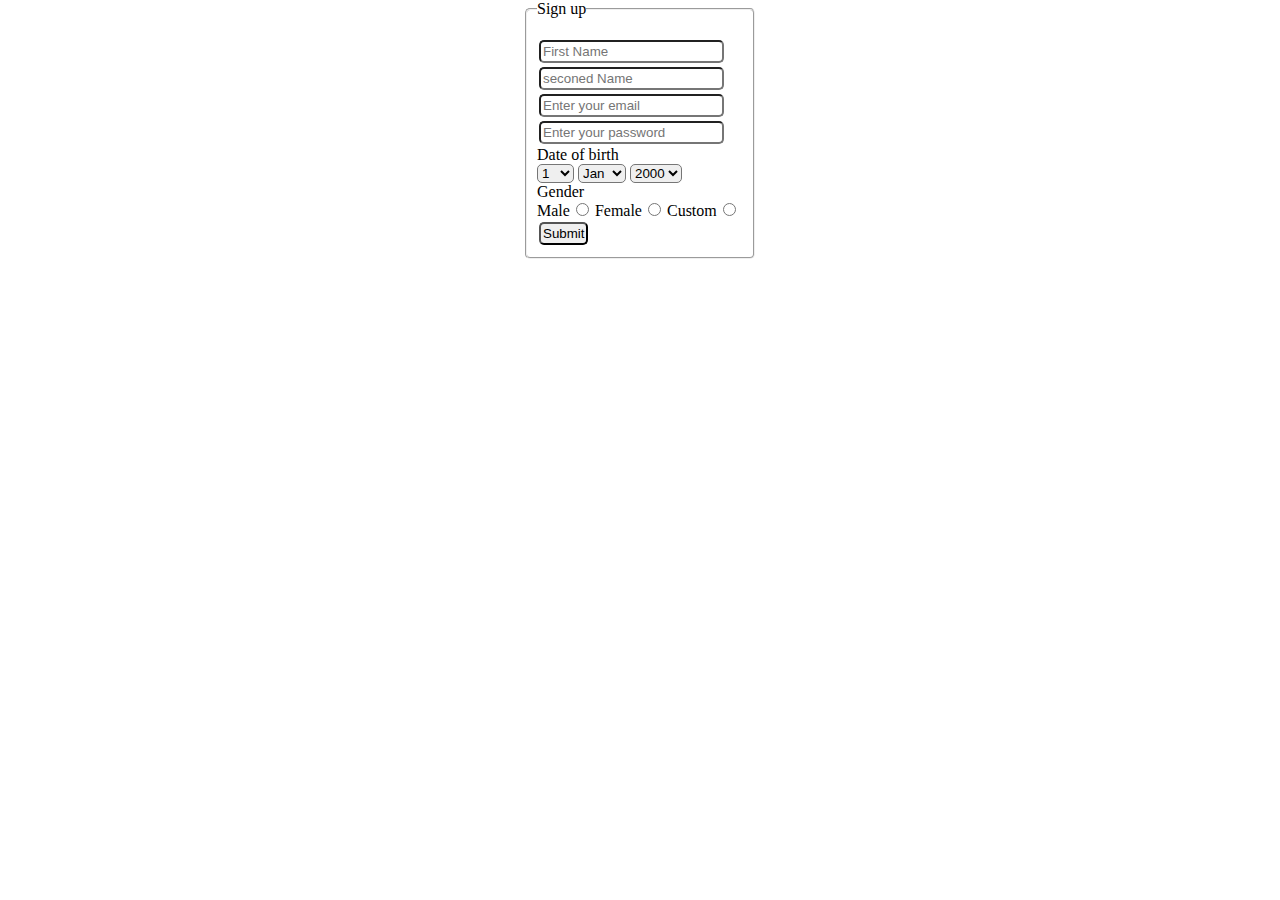
<file: index.html>
<!DOCTYPE html>
<html lang="en">
<head>
    <meta charset="UTF-8">
    <meta name="viewport" content="width=device-width, initial-scale=1.0">
    <title>Document</title>
    <link rel="stylesheet" href="style.css">
    <script src="main.js"></script>
</head>
<body>
    <fieldset>
    <legend>Sign up</legend>
    <form action="log in.html" method="post" onsubmit="return form();">
        <p id="error"></p>
        <input type="text" placeholder="First Name" name="F-Name" id="F-Name">
        <input type="text" placeholder="seconed Name" name="S-Name" id="S-Name">
        <input type="email" placeholder="Enter your email" name="Email" id="Email">
        <input type="password" placeholder="Enter your password" name="password" id="password">
        <label for="">Date of birth</label><br>
        <select name="day" id="day">
            <option value="1">1</option>
            <option value="2">2</option>
            <option value="3">3</option>
            <option value="4">4</option>
            <option value="5">5</option>
            <option value="6">6</option>
            <option value="7">7</option>
            <option value="8">8</option>
            <option value="9">9</option>
            <option value="10">10</option>
        </select>
        <select name="month" id="month">
            <option value="Jan">Jan</option>
            <option value="Feb">Feb</option>
            <option value="Mar">mar</option>
            <option value="Abr">Abr</option>
            <option value="May">May</option>
            <option value="Jun">Jun</option>
            <option value="Jul">Jul</option>
            <option value="Aug">Aug</option>
            <option value="Sep">Sep</option>
            <option value="Oct">Oct</option>
            <option value="Nov">Nov</option>
            <option value="Dec">Dec</option>
        </select>
        <select name="year" id="year">
            <option value="2000">2000</option>
            <option value="2001">2001</option>
            <option value="2002">2002</option>
            <option value="2003">2003</option>
            <option value="2004">2004</option>
            <option value="2005">2005</option>
            <option value="2006">2006</option>
            <option value="2007">2007</option>
            <option value="2008">2008</option>
            <option value="2009">2009</option>
            <option value="2010">2010</option>
            <option value="2011">2011</option>
            <option value="2012">2012</option>
        </select><br>
        <label for="">Gender</label><br>
        Male <input type="radio" name="gender" value="male">
        Female <input type="radio" name="gender" value="female">
        Custom <input type="radio" name="gender" value="custom"><br>
        <input type="submit">
    </form>
    </fieldset>
</body>
</html>
</file>
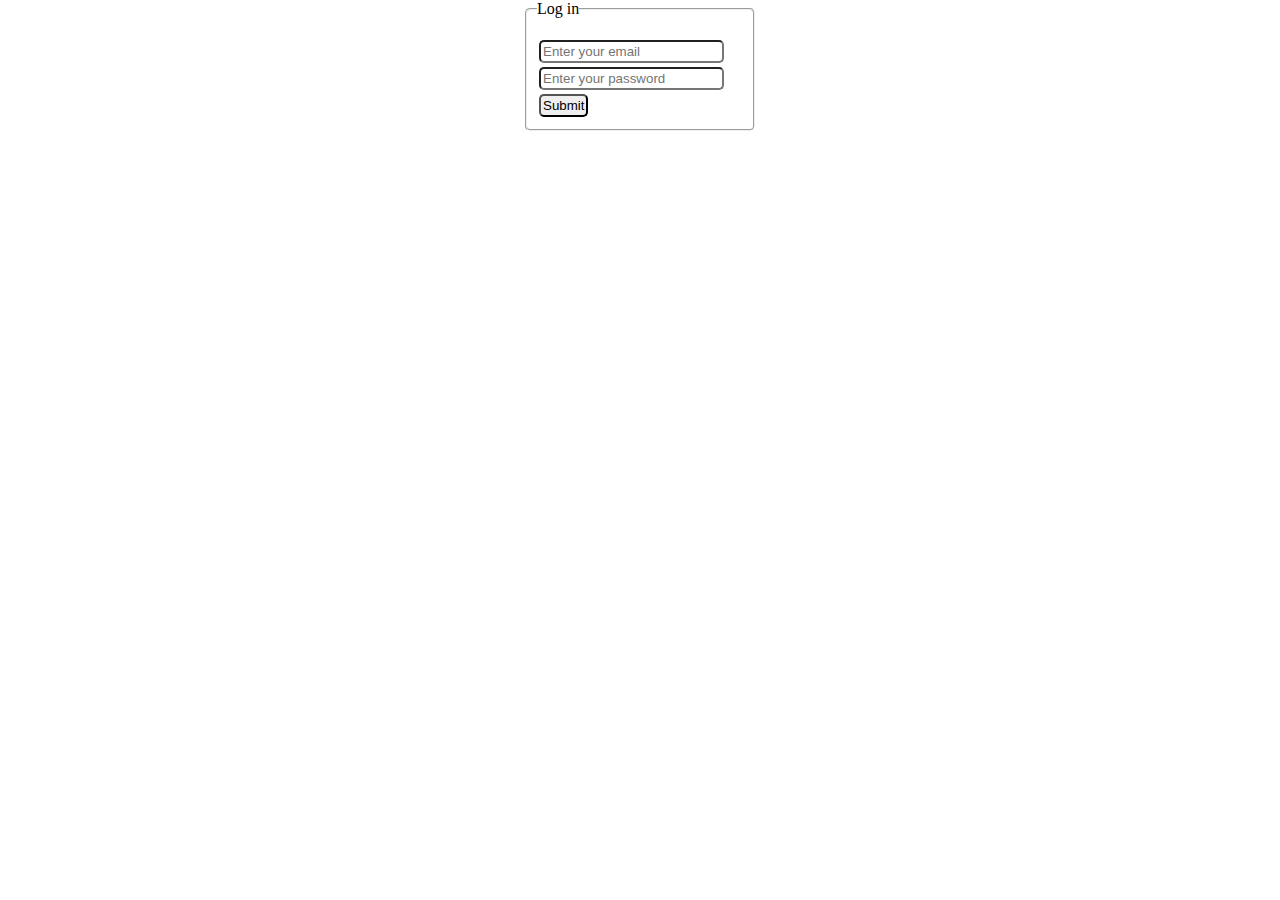
<file: log in.html>
<!DOCTYPE html>
<html lang="en">
<head>
    <meta charset="UTF-8">
    <meta name="viewport" content="width=device-width, initial-scale=1.0">
    <title>Document</title>
    <link rel="stylesheet" href="style.css">
    <script src="main.js"></script>
</head>
<body>
    <fieldset>
        <legend>Log in</legend>
        <form action="1.png" method="post">
            <p id="error"></p>
            <input type="email" placeholder="Enter your email" name="Email" id="Email"><br>
            <input type="password" placeholder="Enter your password" name="password" id="password"><br>
            <input type="submit">
        </form>
    </fieldset>
</body>
</html>
</file>
<file: style.css>
*{
    padding: 0;
    margin: 0;
    box-sizing: border-box;
}
fieldset{
    margin: auto;
    width: 230px;
    border-radius: 5px;
}
legend{
    margin: 10px;
}
form{
    padding: 10px;
}
input{
    border-radius: 5px;
    padding: 2px;
    margin: 2px;
}
select{
    border-radius: 5px;
}
</file>
